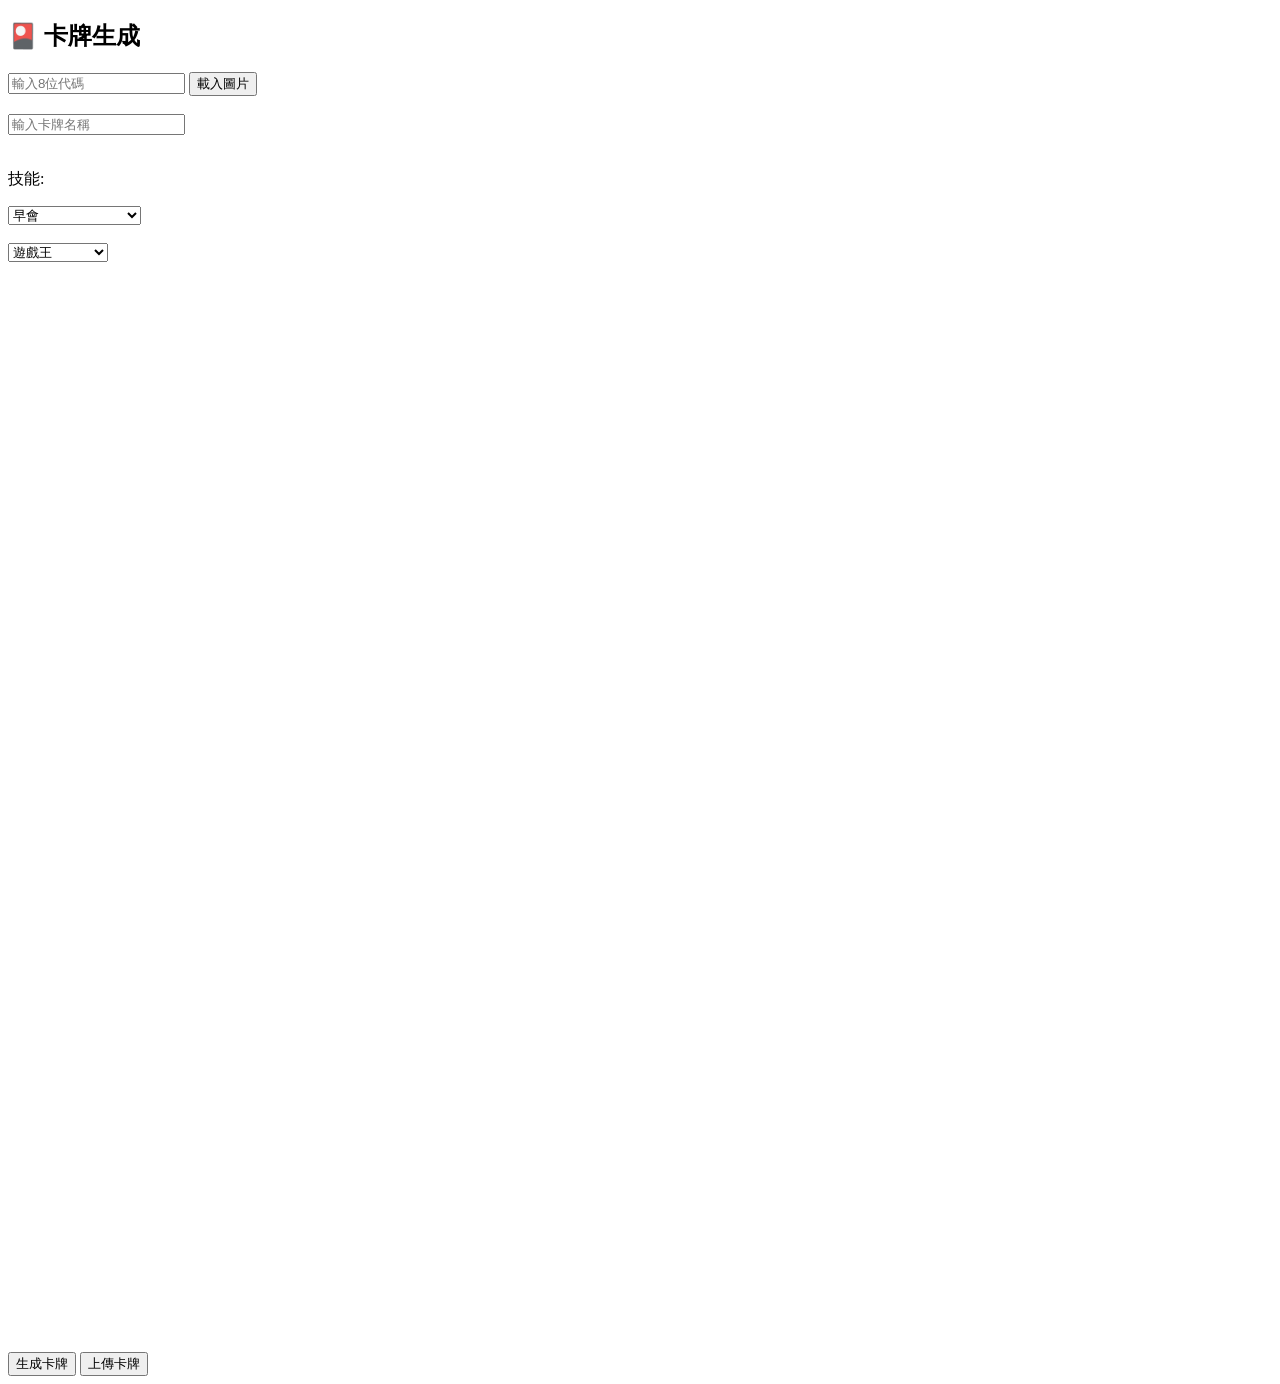
<file: editor.html>
<!DOCTYPE html>
<html>
<head>
<meta charset="UTF-8">
<title>卡牌生成</title>
</head>

<body>

<h2>🎴 卡牌生成</h2>

<input id="code" placeholder="輸入8位代碼">
<button onclick="loadImage()">載入圖片</button>

<br><br>

<!-- ✅ 卡牌名稱 -->
<input id="cardName" placeholder="輸入卡牌名稱">

<br><br>

<p>技能: </p>
<select id="skills">
  <option value="MorningAssembly">早會</option>
  <option value="Assembly">週會</option>
  <option value="HouGapAa">我真係好急呀</option>
  <option value="CherryTuckshop">Cherry's Tuckshop</option>
  <option value="Check">儀容檢查</option>
  <option value="Rain">黃色暴雨警告</option>
  <option value="Homework">AI趕功課</option>
  <option value="Exam">考試</option>
</select>

<br><br>

<!-- ✅ 卡框選擇 -->
<select id="frame">
  <option value="YuGiOu">遊戲王</option>
  <option value="Pokemon">Pokemon</option>
  <option value="KamenRider">Kamen Rider</option>
</select>

<br><br>

<canvas id="cardCanvas" width="1480" height="1050"></canvas>

<br><br>
<button id="genBtn">生成卡牌</button>
<button onclick="uploadCard()">上傳卡牌</button>
<script>
const skillsConfig = {
	MorningAssembly: {
		name: "早會",
		cost: 2,
		element: "fire",
		damage: 800,
		desc: "敵方在早會中長談戰略，但礙於炎熱天氣下站崗，\n中暑機率大幅增加，疲累感UP。"
	},
	Assembly: {
		name: "週會",
		cost: 4,
		element: "none",
		damage: 245,
		desc: "由於不可抗力魔法因素影響，\n今日週會又遲咗少少完，\n敵方學生延遲至5：30放學。"
	},
	HouGapAa: {
		name: "我真係好急呀",
		cost: 3,
		element: "water",
		damage: null,
		desc: "人有三急？阿sir決定放行，\n自身立刻獲得去洗手間機會一次。"
	},
	CherryTuckshop: {
		name: "Cherry's Tuckshop",
		cost: null,
		element: null,
		damage: null,
		desc: "同學，上課辛苦了!\n自身體力值及體力回復至上限。\n(插隊及代買者不得享受此增益)"
	},
	Check: {
		name: "儀容檢查",
		cost: null,
		element: null,
		damage: null,
		desc: "發動後的下一個早會敵方必定觸發儀容檢查事件，\n請提前剪指甲和剪頭髮。"
	},
	Rain: {
		name: "黃色暴雨警告",
		cost: 4,
		element: "water",
		damage: 540,
		desc: "沒人知道暴雨下仍要上學的原因，\n敵方獲得疲累debuff。"
	},
	Homework: {
		name: "AI趕功課",
		cost: 4,
		element: "thunder",
		damage: null,
		desc: "分秒必爭！發動AI 技趕起功課。"
	},
	Exam: {
		name: "考試",
		cost: 3,
		element: "none",
		damage: null,
		desc: "面對考試，你並不孤單。\n全場學生獲得亢奮及專注增益。"
	}
};

const YuGiOuSkills = {
	MorningAssembly: "［炎族／效果］\n敵方在早會中長談戰略，\n但礙於炎熱天氣下站崗，\n中暑機率大幅增加，疲累感UP。",
	Assembly: "［魔法使族／效果］\n由於不可抗力魔法因素影響，\n今日週會又遲咗少少完，\n敵方學生延遲至5：30放學。",
	HouGapAa: "［水族／效果］\n人有三急？阿sir決定放行，\n自身立刻獲得去洗手間機會一次。",
	CherryTuckshop: "［天使族／效果］\n同學，上課辛苦了!\n自身體力值及體力回復至上限。\n(插隊及代買者不得享受此增益)",
	Check: "［惡魔族／效果］\n發動後的下一個早會\n敵方必定觸發儀容檢查事件，\n請提前剪指甲和剪頭髮。",
	Rain: "［水族／效果］\n沒人知道暴雨下仍要上學的原因，\n敵方獲得疲累debuff。",
	Homework: "［電子界族／效果］\n分秒必爭！\n發動AI 技趕起功課。",
	Exam: "［戰士族／效果］\n面對考試，你並不孤單。\n全場學生獲得亢奮及專注增益。"
};

const frameConfig = {
    YuGiOu: {
        nameX: 80,
        nameY: 100,
		nameColour: "black",
		nameFont: "bold 36px Arial",
        descX: 80,
        descY: 690,
		descW: 320,
		descH: 24,
		descColour: "black",
		descFont: "bold 22px Arial"
    },

    Pokemon: {
        nameX: 140,
        nameY: 70,
		nameColour: "black",
		nameFont: "bold 36px Arial",
		sElementX: 50,
		sElementY: 574,
		sNameX: 220,
		sNameY: 600,
		sNameFont: "bold 24px Arial",
		damageX: 500,
		damageY: 600,
		damageFont: "bold 26px Arial",
        descX: 50,
        descY: 640,
		descW: 320,
		descH: 28,
		descColour: "white",
		descFont: "24px Arial"
    },

    KamenRider: {
        nameX: 280,
        nameY: 676,
		nameColour: "white",
		nameFont: "bold 40px Arial",
        descX: 120,
        descY: 676,
		descW: 320,
		descH: 20,
		descColour: "white",
		descFont: "bold 20px Arial",
        kamenriderX: 120,
        kamenriderY: 738,
		kamenriderCoulour: "White",
		kamenriderFont: "bold 30px Arial"
    }
};

const cardX = 630;
const cardY = 874;
let img = new Image();
let back = new Image();
let frameImg = new Image();
let elementIcon = new Image();

const canvas = document.getElementById("cardCanvas");
const ctx = canvas.getContext("2d");


// ✅ 即時更新（關鍵）
document.getElementById("cardName").addEventListener("input", renderCard);
document.getElementById("frame").addEventListener("change", renderCard);
document.getElementById("skills").addEventListener("change", renderCard);


function drawMultilineText(ctx, text, x, y, maxWidth, lineHeight) {
    let words = text.split('\n'); // 先按 Enter 分行

    for (let i = 0; i < words.length; i++) {
        let line = words[i];
        ctx.fillText(line, x, y + (i * lineHeight));
    }
}

function drawBoarderedMultilineText(ctx, text, x, y, maxWidth, lineHeight) {
    let lines = text.split('\n');

    for (let i = 0; i < lines.length; i++) {
        let line = lines[i];

        // ✅ 先畫白色邊框
        ctx.strokeStyle = "#ffffff";
        ctx.lineWidth = 4;
        ctx.strokeText(line, x, y + i * lineHeight);

        // ✅ 再填黑色（或你原本顏色）
        ctx.fillText(line, x, y + i * lineHeight);
    }
}

// ✅ 載入圖片
function loadImage() {
    let code = document.getElementById("code").value;

    img.src = "get_image.php?code=" + encodeURIComponent(code);

    img.onload = () => {
		console.log("✅ 使用者圖片載入成功");
    
		// ✅ 強制重新畫一次
		setTimeout(renderCard, 50);
	};


    img.onerror = () => {
        alert("❌ 找不到圖片");
    };
}

// ✅ ⭐ 核心：統一渲染
function renderCard() {
    let frame = document.getElementById("frame").value;
	let config = frameConfig[frame];
    let name = document.getElementById("cardName").value;
	let pokeConfig = skillsConfig[document.getElementById("skills").value];

    let frameImg = new Image();

    frameImg.onload = () => {

		ctx.clearRect(0, 0, cardX, cardY);

		ctx.fillStyle = "#222";
		ctx.fillRect(0, 0, cardX, cardY);

		// ✅ 圖片區（自行微調座標）
		ctx.save();

		let x = 50;
		let y = 80;
		let w = 300;
		let h = 250;

		// ✅ 居中畫（重點）
		ctx.drawImage(
			img,
			0, 0, cardX, cardY
		);

		ctx.restore();

		// ✅ 卡框
		ctx.drawImage(frameImg, 0, 0, cardX, cardY);

		// ✅ 標題
		ctx.fillStyle = config.nameColour;
		ctx.font = config.nameFont;
		ctx.fillText(name, config.nameX, config.nameY);

		// ✅ 描述
		ctx.fillStyle = config.descColour;
		ctx.font = config.descFont;
		// ✅ 支援換行
		if (frame == "YuGiOu") {
			desc = YuGiOuSkills[document.getElementById("skills").value];
			drawMultilineText(ctx, desc, config.descX, config.descY, config.descW, config.descH);
		} else if (frame == "KamenRider") {
			desc = "KAMENRIDER";
			drawMultilineText(ctx, desc, config.descX, config.descY, config.descW, config.descH);
		}
		if (frame == "KamenRider") {
			ctx.fillStyle = config.kamenriderColour;
			ctx.font = config.kamenriderFont;
			ctx.fillText("KAMENRIDER", config.kamenriderX, config.kamenriderY);
		} else if (frame == "Pokemon") {
			ctx.font = config.descFont;
			ctx.fillStyle = "black"
			drawBoarderedMultilineText(ctx, pokeConfig.desc, config.descX, config.descY, config.descW, config.descH);
			
			ctx.font = config.sNameFont;
			// 邊框
			ctx.strokeStyle = "#ffffff";
			ctx.lineWidth = 4;
			ctx.strokeText(pokeConfig.name, config.sNameX, config.sNameY);
			// 內填
			ctx.fillStyle = "#000000";
			ctx.fillText(pokeConfig.name, config.sNameX, config.sNameY);

			if (pokeConfig.damage != null) {
				ctx.strokeStyle = "#ffffff";
				ctx.lineWidth = 4;
				ctx.strokeText(pokeConfig.damage, config.damageX, config.damageY);
				ctx.fillStyle = "#000000";
				ctx.fillText(pokeConfig.damage, config.damageX, config.damageY);
			}

			// Draw element sign
			if (pokeConfig.element != null) {
				elementIcon.src = "frames/" + pokeConfig.element + ".png";
			}
		}
	};

    frameImg.onerror = () => {
        console.error("❌ 卡框載入失敗:", frame);
    };

	elementIcon.onload = () => {
		for (let i = 0; i < pokeConfig.cost; i++) {
			ctx.drawImage(
				elementIcon,
				config.sElementX + 32*i,
				config.sElementY,
				30,
				30
			);
			console.log(ctx);
		}
	};

	elementIcon.onerror = () => {
		console.error("Element Icon Loading Error!");
	};

	back.onload = () => {
		ctx.drawImage(back, cardX+1, 0, cardX, cardY);
	};

	back.onerror = () => {
		console.error("Element Icon Loading Error!");
	};

    frameImg.src = "frames/" + frame + ".png";
	back.src = "frames/back/" + frame + ".png";
}
function uploadCard() {
    let canvas = document.getElementById("cardCanvas");
    let code = document.getElementById("code").value; // ✅ 取得8位code

    if (!code) {
        alert("請先輸入代碼");
        return;
    }

    canvas.toBlob(blob => {
        if (!blob) {
            alert("❌ 無法生成圖片");
            return;
        }

        let formData = new FormData();
        formData.append("card", blob, "card.png");

        // ✅ ⭐ 把 code 傳去 PHP
        formData.append("code", code);

        fetch("save_card.php", {
            method: "POST",
            body: formData
        })
        .then(res => res.text())
        .then(msg => {
            console.log(msg);
            alert(msg);
        });

    }, "image/png");
}


</script>

</body>
</html>
</file>
